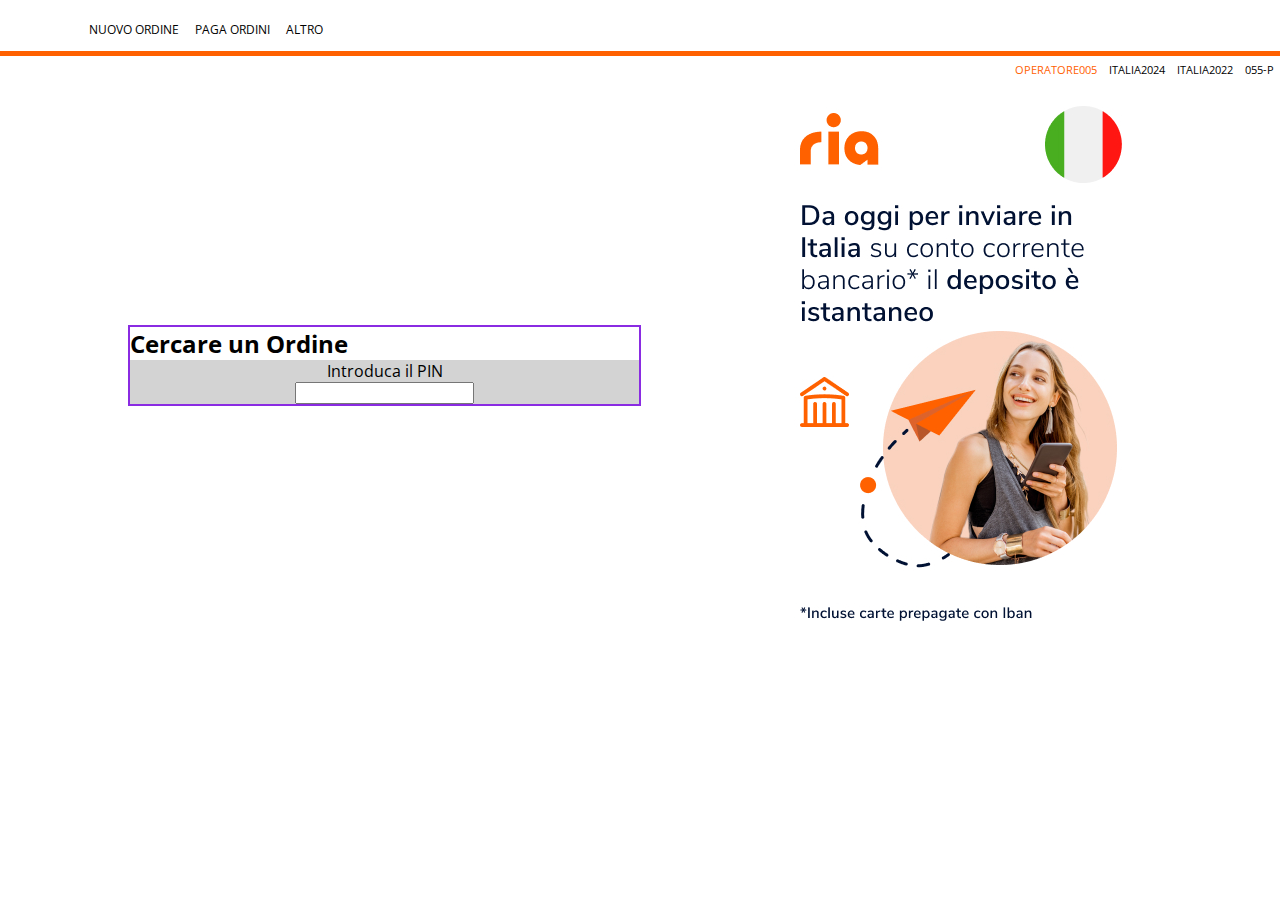
<file: home.html>
<html lang="en">
<head>
    <meta charset="UTF-8">
    <meta name="viewport" content="width=device-width, initial-scale=1.0">
    <title>Document</title>

    <link rel="icon" href="https://fxonline.riaenvia.net/favicon.ico?v=3">

    <!-- Gonts -->
    <link rel="preconnect" href="https://fonts.googleapis.com">
    <link rel="preconnect" href="https://fonts.gstatic.com" crossorigin>
    <link href="https://fonts.googleapis.com/css2?family=Open+Sans:ital,wght@0,300..800;1,300..800&display=swap"
        rel="stylesheet">
    <link rel="stylesheet" href="navbar.css">
    <link rel="stylesheet" href="home.css">
</head>
<body>
	<header>
	<nav>
        <div>
            <a href="" class="ico-logo"></a>
            <ul class="operations">
                <li><a href="">NUOVO ORDINE</a></li>
                <li><a href="">PAGA ORDINI</a></li>
                <li><a href="">ALTRO</a></li>
            </ul>
        </div>
        <div>
            <a href="" class="ico ico-search"></a>
            <a href="" class="ico ico-stru"></a>
            <a href="" class="ico ico-elen"></a>
            <a href="" class="ico ico-serv"></a>
            <a href="" class="ico ico-help"></a>

        </div>
    </nav>
    <div class="info">
        <span>OPERATORE005</span>
        <span>ITALIA2024</span>
        <span>ITALIA2022</span>
        <span>055-P</span>
 
    </div>
	</header>


<!--main-->

<div class="container">
    <div class="col1">
        <h2>Cercare un Ordine</h2>
        <div class="cercatore">
            <p>Introduca il PIN</p>
            <input type="text" name="">
        </div>
    </div>
    <div class="col2">
        <img src="images/imagen-slide.jpg" alt="">
    </div>
</div>

    
</body>
</html>
</file>
<file: navbar.css>
* {
    margin: 0;
    padding: 0;
    box-sizing: border-box;
    font-family: 'Open Sans', Helvetica, sans-serif;
}

/*navbar*/
nav {
    height: 56px;
    display: flex;
    justify-content: space-between;
    padding: 0px 10px;
    border-bottom: 5px solid #ff6100;
}

nav div {
    display: flex;
    width: 100%;
}

/*Nabar contendor izquierdo*/


.operations {
    width: 100%;
    display: flex;
}

ul li {
    list-style-type: none;
    display: flex;

}

ul li a {
    padding: 8px 8px 0px 8px;
    text-decoration: none;
    font-size: 12px;
    display: flex;
    align-items: center;
    color: #000000;
}

ul li a:hover {
    border-bottom: 4.5px solid #ff6100;

}


.ico-logo {
    display: inline-block;
    background: url("https://fxonline.riaenvia.net/Features/Shared/img/sprites/_sprite_header.png?v=3") no-repeat;
    overflow: hidden;
    text-align: left;
    height: 100%;
    width: 80px;
}

/*Nabar contendor derecho*/
div:nth-child(2) {
    width: 100%;
    display: flex;
    justify-content: flex-end;
    align-items: center;
}

div a*{
    width: 100%;
}

.ico{
    width: 56px;
}

.ico-search{
    display: inline-block;
    background: url("https://fxonline.riaenvia.net/Features/Shared/img/sprites/_sprite_header.png?v=3") no-repeat;
    overflow: hidden;
    text-align: left;   
    height: 88%;
    background-position-y:bottom;

}
.ico-stru{
    display: inline-block;
    background: url("https://fxonline.riaenvia.net/Features/Shared/img/sprites/_sprite_header.png?v=3") no-repeat;
    overflow: hidden;
    text-align: left;   
    height: 88%;
    background-position-y: 79%;

}
.ico-elen{
    display: inline-block;
    background: url("https://fxonline.riaenvia.net/Features/Shared/img/sprites/_sprite_header.png?v=3") no-repeat;
    overflow: hidden;
    text-align: left;   
    height: 100%;
    background-position-y:center;

}
.ico-serv{
    display: inline-block;
    background: url("https://fxonline.riaenvia.net/Features/Shared/img/sprites/_sprite_header.png?v=3") no-repeat;
    overflow: hidden;
    text-align: left;   
    height: 100%;
    background-position-y: 21%;
}

.ico-help{
    display: inline-block;
    background: url("https://fxonline.riaenvia.net/Features/Shared/img/sprites/_sprite_header.png?v=3") no-repeat;
    overflow: hidden;
    text-align: left;   
    height: 100%;
    background-position-y: 35%;
}

/*Info*/
.info {
    width: 100%;
    display: flex;
    justify-content: flex-end;
    padding: 0px 0px;
}

.info span {
    margin: 6px;
    font-size: 11px;
}

.info span:nth-child(1) {
    color: #ff6100;
    justify-content: flex-end;
}
</file>
<file: home.css>
.container{
    margin: 0 auto;
    max-width: 80%;
    display: flex;
    gap: 2;
}   



.col1{
    width: 100%;
    border: 2px solid blueviolet;
    display: flex;
    flex-direction: column;
    justify-content: start;

}

.cercatore{
    display: flex;
        flex-direction: column;
    background: lightgrey;
}
</file>
